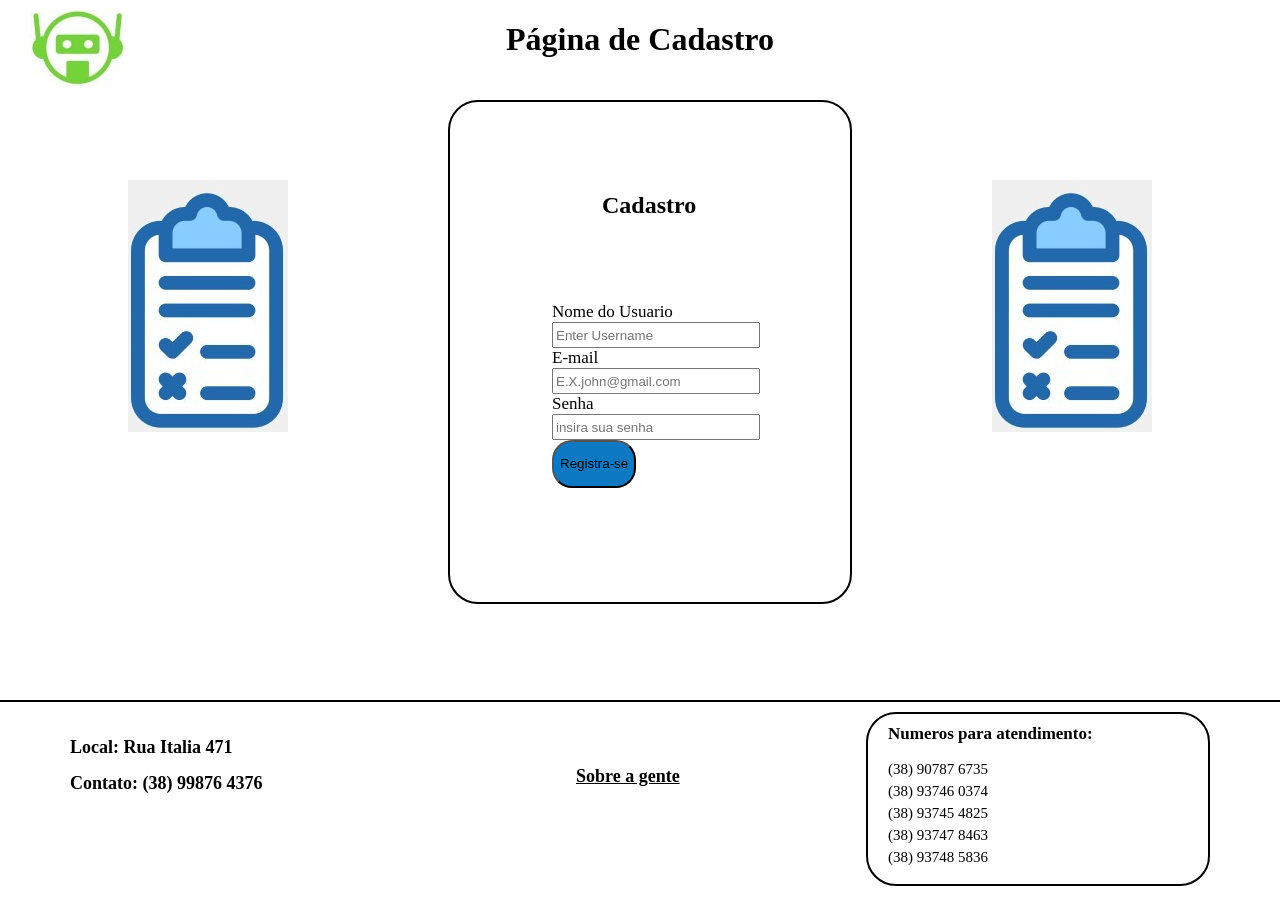
<file: index.html>
<!DOCTYPE html>
<html lang="en">

<head>
    <meta charset="UTF-8">
    <meta name="viewport" content="width=device-width, initial-scale=1.0">
    <title>Cadastro</title>
    <link rel="stylesheet" href="css.css">
    <link rel="stylesheet" href="style.css">
    <style>
    @import url('https://fonts.googleapis.com/css2?family=Oswald:wght@200..700&display=swap');
    </style>
    <link rel="stylesheet" href="responsivo.css">
</head>

<body>
    <div class="icone">
        <a href="pagina1.html"><img src="WhatsApp Image 2026-09-30 at 16.55.38 (1).jpeg" alt=""></a>
    </div>
    <div class="decor1">
        <img src="WhatsApp Image 2026-09-30 at 16.55.38.jpeg" alt="">
    </div>
    <div class="decor2">
        <img src="WhatsApp Image 2026-09-30 at 16.55.38.jpeg" alt="">
    </div>
    <h1 style="position: relative; display: flex; justify-content: center;">Página de Cadastro</h1>
    <div class="divcadrasto">
        <div class="divdentro">
            <H2 style="position: absolute; top: -130px;">Cadastro</H2>
            <form id="formula" action="pagina1.html" method="get">
                <label for="nome" style="font-size: 17px;">Nome do Usuario</label> <br>
                <input name="nome" id="nome" type="text" placeholder="Enter Username" style=" width: 200px; height: 20px;" required>
                <br>
                <label for="email" style="font-size: 17px;">E-mail</label>
                <br>
                <input name="email" id="email" type="email" placeholder="E.X.john@gmail.com" style=" width: 200px; height: 20px;" required>
                <br>
                <label for="senha" style="font-size: 17px;">Senha</label>
                <br>
                <input name="senha" id="senha" type="password" placeholder="insira sua senha" style=" width: 200px; height: 20px;" required>
                <br>
                <button type="submit" id="registrar" style="border-radius: 20px; background-color: rgb(13, 121, 194);"><p>Registra-se</p></button>
            </form>
        </div>
    </div>
    <footer class="rodape">

        <div class="informacoes">

            <h4>
                Local: Rua Italia 471
            </h4>

            <h4>
                Contato: (38) 99876 4376
            </h4>

        </div>


        <div class="sobre">

            <h4>
                Sobre a gente
            </h4>

        </div>
        <div class="atendimento">

            <h3>
            Numeros para atendimento:
            </h3>

            <p>(38) 90787 6735</p>
            <p>(38) 93746 0374</p>
            <p>(38) 93745 4825</p>
            <p>(38) 93747 8463</p>
            <p>(38) 93748 5836</p>

        </div>

    </footer>

    <script>
        const formulario = document.getElementById("formula")
        formulario.addEventListener('submit', function(event) {
            event.preventDefault();
            const nome = document.getElementById("nome").value;
            const email = document.getElementById("email").value;
            const senha = document.getElementById("senha").value;
            localStorage.setItem('nomepegado', nome);
            localStorage.setItem('emailpegado', email);
            localStorage.setItem('senhapegado', senha);

            window.location.href = "pagina1.html";
        })
    </script>
</body>
</file>
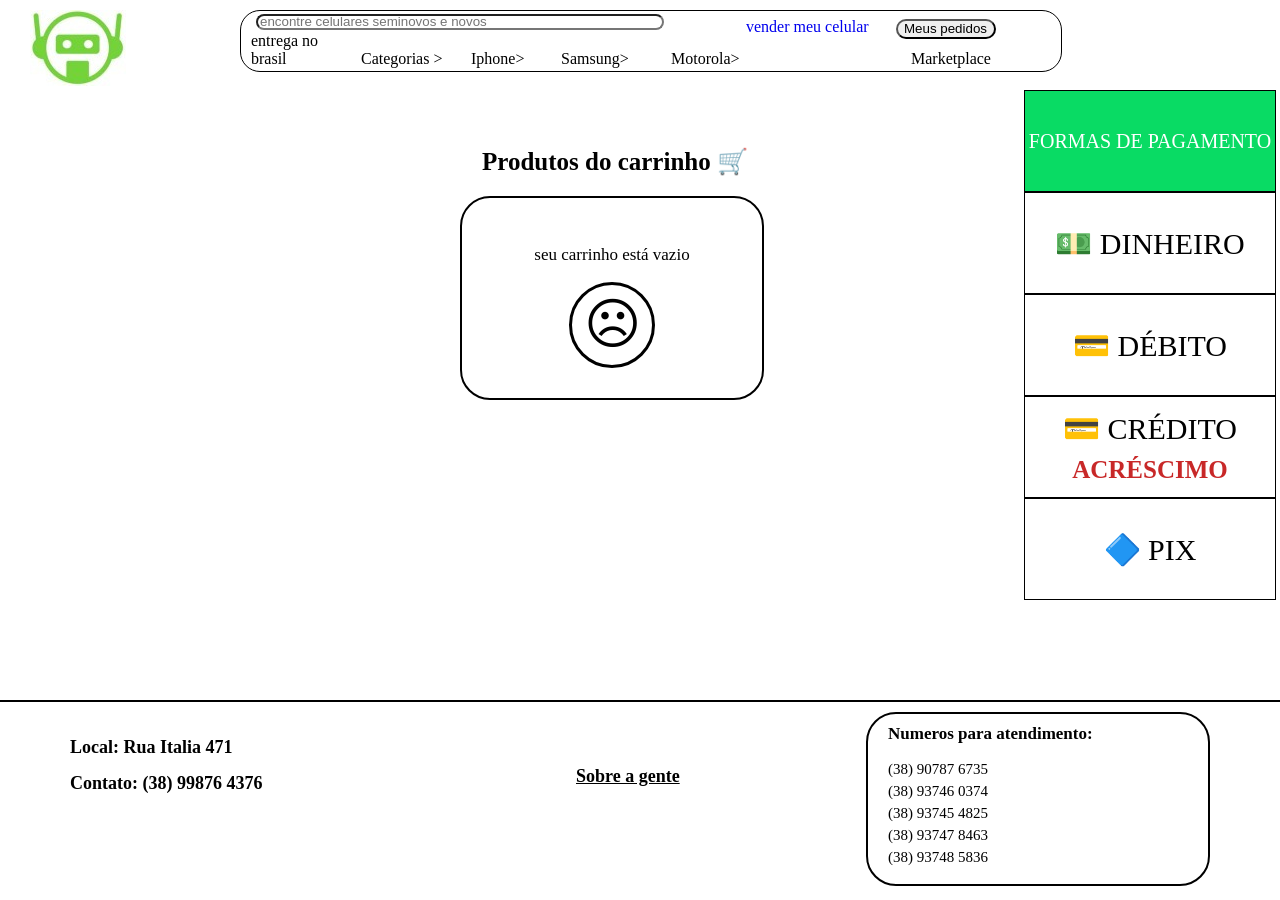
<file: pagina2.html>
<!DOCTYPE html>
<html lang="pt-BR">

<head>
    <meta charset="UTF-8">
    <meta name="viewport" content="width=device-width, initial-scale=1.0">

    <title>Cabeçalho de Celulares</title>
    <style>
    @import url('https://fonts.googleapis.com/css2?family=Oswald:wght@200..700&display=swap');
    </style>
    <link rel="stylesheet" href="css1.css">
    <link rel="stylesheet" href="style.css">
    <link rel="stylesheet" href="responsivo.css">
</head>

<body>
    <div class="icone">
        <a href="pagina1.html"><img src="WhatsApp Image 2026-09-30 at 16.55.38 (1).jpeg" alt=""></a>
    </div>
    <div class="principal2">

        <div class="barra">

            <input id="barrapesquisa" style="position: relative; left: 10px; width: 400px; height: 10px; border-radius: 20px;" type="text" placeholder="encontre celulares seminovos e novos">

            <a href="pagina2.html"><button id="pedido" style="position: absolute; left: 650px; bottom: -7px; width: 100px; height: 20px; align-items: center; border-radius: 20px;">
            <p style="position: absolute; top: -13px;">Meus pedidos</p></button></a>
            <a href="pagina3.html">
                <p style="position: absolute; left: 500px; bottom: -20px;"> vender meu celular</p>
            </a>

        </div>


        <div class="opçoes">

            <p style="position: absolute; bottom: -33px; left: 10px;">
                entrega no <br>brasil
            </p>

            <p style="position: absolute; bottom: -33px; left: 230px;">
                Iphone>
            </p>

            <p style="position: absolute; bottom: -33px; left: 320px;">
                Samsung>
            </p>

            <p style="position: absolute; bottom: -33px; left: 430px;">
                Motorola>
            </p>

            <p style="position: absolute; bottom: -33px; left: 670px;">
                Marketplace
            </p>

            <p style="position: absolute; bottom: -33px; left: 120px;" class="cater">
                Categorias >
            </p>

        </div>

    </div>



    <div class="area-carrinho">

        <h1>
            Produtos do carrinho 🛒
        </h1>

        <div class="rl">

            <div class="carrinho-vazio">

                <p>
                    seu carrinho está vazio
                </p>

                <div class="carinha">
                    ☹
                </div>

            </div>

        </div>

    </div>




    <div class="rlo">

        <div class="https">
            FORMAS DE PAGAMENTO
        </div>

        <!-- ADICIONADO: DINHEIRO -->

        <div class="htt">
            💵 DINHEIRO
        </div>

        <div class="htt">
            💳 DÉBITO
        </div>

        <div class="htt">
            💳 CRÉDITO
            <span class="acrescimo">
                ACRÉSCIMO
            </span>
        </div>

        <div class="htt">
            🔷 PIX
        </div>

    </div>



    <footer class="rodape">

        <div class="informacoes">

            <h4>
                Local: Rua Italia 471
            </h4>

            <h4>
                Contato: (38) 99876 4376
            </h4>

        </div>


        <div class="sobre">

            <h4>
                Sobre a gente
            </h4>

        </div>


        <div class="atendimento">

            <h3>
                Numeros para atendimento:
            </h3>

            <p>(38) 90787 6735</p>
            <p>(38) 93746 0374</p>
            <p>(38) 93745 4825</p>
            <p>(38) 93747 8463</p>
            <p>(38) 93748 5836</p>

        </div>

    </footer>

</body>

</html>
</file>
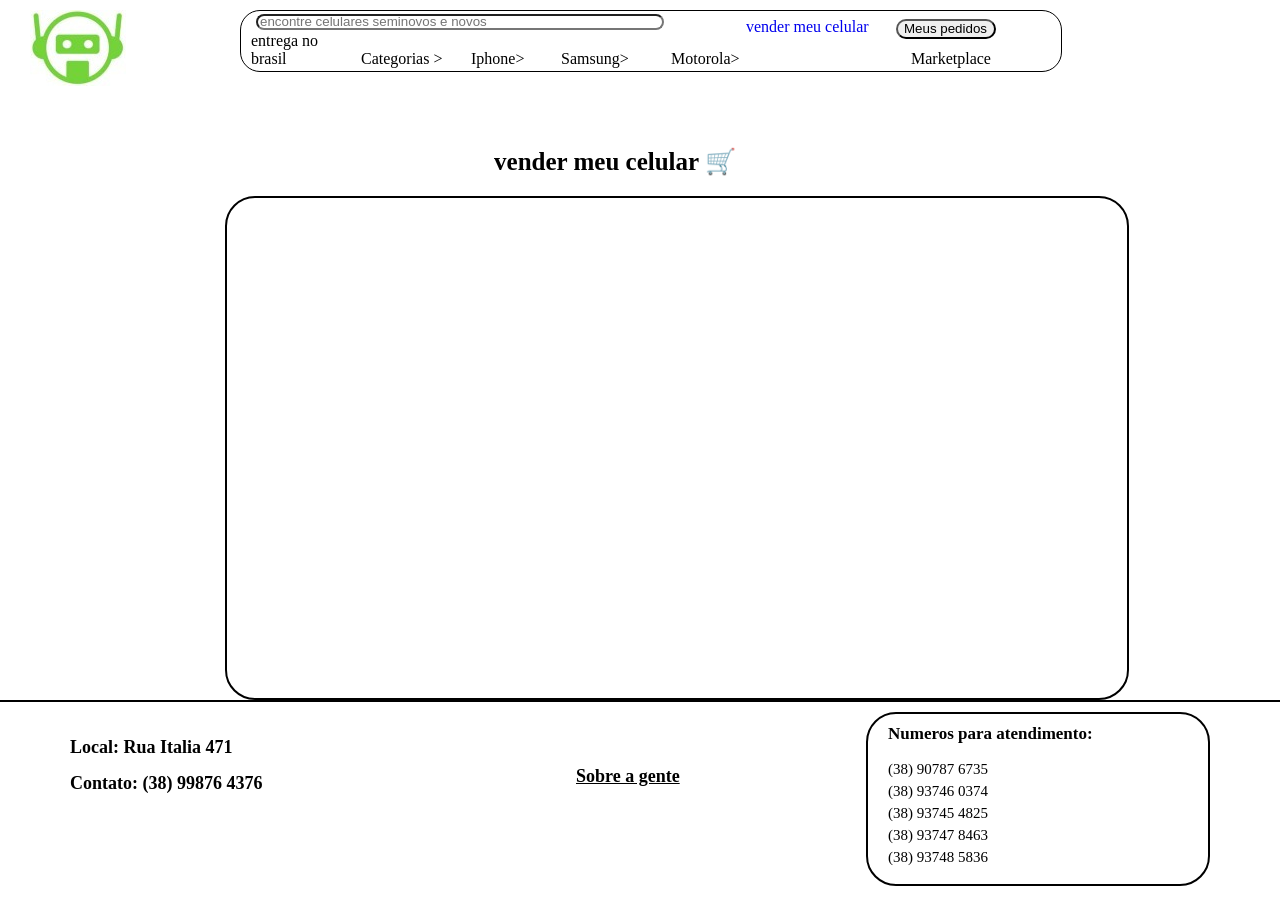
<file: pagina3.html>
<!DOCTYPE html>
<html lang="pt-BR">

<head>
    <meta charset="UTF-8">
    <meta name="viewport" content="width=device-width, initial-scale=1.0">

    <title>Cabeçalho de Celulares</title>
    <style>
    @import url('https://fonts.googleapis.com/css2?family=Oswald:wght@200..700&display=swap');
    </style>
    <link rel="stylesheet" href="css.css">
    <link rel="stylesheet" href="style.css">
    <link rel="stylesheet" href="responsivo.css">
</head>

<body>
    <div class="icone">
        <a href="pagina1.html"><img src="WhatsApp Image 2026-09-30 at 16.55.38 (1).jpeg" alt=""></a>
    </div>
    <div class="principal2">

        <div class="barra">

            <input id="barrapesquisa" style="position: relative; left: 10px; width: 400px; height: 10px; border-radius: 20px;" type="text" placeholder="encontre celulares seminovos e novos">

            <a href="pagina2.html"><button id="pedido" style="position: absolute; left: 650px; bottom: -7px; width: 100px; height: 20px; align-items: center; border-radius: 20px;">
            <p style="position: absolute; top: -13px;">Meus pedidos</p></button></a>

            <a href="pagina3.html">
                <p style="position: absolute; left: 500px; bottom: -20px;"> vender meu celular</p>
            </a>

        </div>


        <div class="opçoes">

            <p style="position: absolute; bottom: -33px; left: 10px;">
                entrega no <br>brasil
            </p>

            <p style="position: absolute; bottom: -33px; left: 230px;">
                Iphone>
            </p>

            <p style="position: absolute; bottom: -33px; left: 320px;">
                Samsung>
            </p>

            <p style="position: absolute; bottom: -33px; left: 430px;">
                Motorola>
            </p>

            <p style="position: absolute; bottom: -33px; left: 670px;">
                Marketplace
            </p>

            <p style="position: absolute; bottom: -33px; left: 120px;" class="cater">
                Categorias >
            </p>

        </div>

    </div>



    <div class="area-carrinho">

        <h1>
            vender meu celular 🛒
        </h1>

        <div class="rl">

            <div class="carrinho-vazio">

                <p class="cor2">
                    <b>  REQUISITOS </b>
                </p>

                <div>
                    <li class="cor2">mandar foto do cecular </li>
                    <li class="cor2">mandar uma descrição do aparelho </li>
                    <li class="cor2">comprovante de posse </li>
                </div>

            </div>

        </div>

    </div>


    <footer class="rodape">

        <div class="informacoes">

            <h4>
                Local: Rua Italia 471
            </h4>

            <h4>
                Contato: (38) 99876 4376
            </h4>

        </div>


        <div class="sobre">

            <h4>
                Sobre a gente
            </h4>

        </div>


        <div class="atendimento">

            <h3>
                Numeros para atendimento:
            </h3>

            <p>(38) 90787 6735</p>
            <p>(38) 93746 0374</p>
            <p>(38) 93745 4825</p>
            <p>(38) 93747 8463</p>
            <p>(38) 93748 5836</p>

        </div>

    </footer>

</body>

</html>
</file>
<file: css.css>
/* Caixa verde de título: "FORMAS DE PAGAMENTO" */
.https {
    background-color: rgb(9, 219, 100);  /* cor de fundo (vermelho, verde, azul) */
    width: 250px;                        /* largura da caixa */
    height: 100px;                       /* altura da caixa */
    color: white;                        /* cor do texto */
    position: relative;                  /* fica no fluxo normal da página (permite ajustar com top/left) */
    display: flex;                       /* liga o Flexbox: organiza o conteúdo dentro da caixa */
    gap: 10px;                           /* espaço entre os itens de dentro */
    justify-content: center;             /* centraliza o conteúdo na HORIZONTAL (direção padrão = linha) */
    align-items: center;                 /* centraliza o conteúdo na VERTICAL */
    border: 1px black solid;             /* borda: espessura, cor e estilo (linha sólida) */
    font-size: 20px;                     /* tamanho da letra */
}

/* Caixas brancas de cada forma de pagamento (dinheiro, débito, crédito, pix) */
.htt {
    background-color: white;
    width: 250px;
    height: 100px;
    color: black;
    position: relative;
    display: flex;
    flex-direction: column;              /* empilha os itens um embaixo do outro (em vez de lado a lado) */
    justify-content: center;             /* com "column", isto centraliza na VERTICAL */
    align-items: center;                 /* com "column", isto centraliza na HORIZONTAL */
    gap: 10px;
    border: 1px black solid;
    font-size: 30px;
}

/* Quadro cinza que guarda todas as formas de pagamento */
.rlo {
    position: absolute;                  /* tira do fluxo normal e posiciona por coordenadas */
    width: 200px;
    height: 200px;
    background-color: rgb(240, 238, 238);
    left: 80%;                           /* distância da borda esquerda: 80% da largura da página */
    top: 10%;                            /* distância do topo: 10% da altura da página */
}


/* ---------- CARRINHO / VENDER CELULAR (pagina2 e pagina3) ---------- */

/* Caixa grande com a foto de fundo (nesta versão tem imagem de fundo) */
.rl {
    background-image: url(https://brotandoconsciencia.com.br/wp-content/uploads/2023/07/Celulares-curiosidades.jpg); /* imagem de fundo */
    background-color: white;             /* cor que aparece se a imagem não carregar */
    border: 2px black solid;
    width: 900px;
    height: 500px;
    display: flex;
    flex-direction: column;              /* conteúdo empilhado */
    justify-content: center;             /* centraliza na vertical */
    align-items: center;                 /* centraliza na horizontal */
    border-radius: 30px;                 /* cantos arredondados */
    position: absolute;
    left: -140px;                        /* valor negativo: empurra para a ESQUERDA do ponto de referência */
}

/* Área que envolve o título e a caixa .rl */
.area-carrinho {
    position: absolute;
    left: 365px;                         /* 365px da borda esquerda da página */
    top: 130px;                          /* 130px do topo da página */
    width: 500px;
}

/* Título (h1) que está DENTRO de .area-carrinho (o espaço no seletor significa "dentro de") */
.area-carrinho h1 {
    text-align: center;                  /* centraliza o texto */
    font-size: 25px;
    margin-bottom: 20px;                 /* espaço livre embaixo do título */
}

/* Bloco com a mensagem "seu carrinho está vazio" */
.carrinho-vazio {
    width: 260px;
    height: 160px;
    display: flex;
    flex-direction: column;
    justify-content: center;
    align-items: center;
    text-align: center;
}

/* Parágrafos (p) que estão dentro de .carrinho-vazio */
.carrinho-vazio p {
    font-size: 17px;
}

/* Carinha triste: um quadrado 80x80 com borda vira CÍRCULO por causa do border-radius */
.carinha {
    width: 80px;
    height: 80px;
    border: 3px solid black;
    border-radius: 50%;                  /* 50% = círculo perfeito */
    display: flex;
    justify-content: center;
    align-items: center;
    font-size: 55px;
    line-height: 1;                      /* altura da linha = tamanho da letra (evita espaço extra) */
    transform: rotate(0deg);             /* rotação de 0 graus = não gira nada (pode ser removida) */
}

/* Palavra "ACRÉSCIMO" no crédito */
.acrescimo {
    color: rgb(200, 40, 40);             /* vermelho */
    font-size: 25px;
    font-weight: bold;                   /* negrito */
}


/* ---------- RODAPÉ (todas as páginas) ---------- */

/* Faixa do rodapé */
.rodape {
    position: absolute;
    top: 700px;                          /* começa a 700px do topo da página */
    left: 0;
    width: 100%;                         /* ocupa a largura toda */
    min-height: 180px;                   /* altura mínima (pode crescer se precisar) */
    border-top: 2px solid black;         /* linha só na parte de cima */
    background-color: white;
}

/* Endereço e contato (lado esquerdo do rodapé) */
.informacoes {
    position: absolute;                  /* posicionado em relação ao .rodape */
    left: 70px;
    top: 20px;
}

.informacoes h4 {
    font-size: 18px;
    margin: 15px 0;                      /* 15px em cima/embaixo e 0 nos lados */
}

/* "Sobre a gente" (meio do rodapé) */
.sobre {
    position: absolute;
    left: 45%;
    top: 40px;
}

.sobre h4 {
    font-size: 18px;
    text-decoration: underline;          /* sublinhado */
}

/* Caixa com os números de atendimento (lado direito do rodapé) */
.atendimento {
    position: absolute;
    right: 70px;                         /* 70px da borda DIREITA */
    top: 10px;
    width: 300px;
    height: 150px;
    border: 2px solid black;
    border-radius: 30px;
    padding: 10px 20px;                  /* espaço INTERNO: 10px em cima/embaixo, 20px nos lados */
    background-color: white;
}

.atendimento h3 {
    margin-top: 0;                       /* tira o espaço de cima do título */
    font-size: 17px;
}

.atendimento p {
    margin: 5px 0;
    font-size: 15px;
}


/* ---------- UTILITÁRIO ---------- */

/* Deixa o texto branco (usado nos requisitos da pagina3, que ficam sobre a imagem) */
.cor2 {
    color: white
}
</file>
<file: style.css>
body {
    background-color: white;
    margin: 0;                           /* tira a margem padrão do navegador */
    font-size: 16px;                     /* tamanho padrão da letra */
    padding: 0px;
}

/* Caixa principal da loja (pagina1): guarda tudo dentro dela */
.principal {
    width: 100%;                         /* ocupa a largura toda */
    height: 850px;
    border-radius: 20px;
    background-color: white;
    position: relative; /* Adicionado para conter os absolutos internos */
                        /* ^ faz os filhos "absolute" se posicionarem em relação a esta caixa */
}


/* ---------- BARRA DE PESQUISA E MENU ---------- */

/* Caixa arredondada do topo que guarda a pesquisa e o menu */
.principal2 {
    width: 820px;
    height: 60px;
    border: 1px solid black;
    border-radius: 20px;
    position: relative;
    top: 10px;                           /* desce 10px a partir da posição normal */
    left: 240px;                         /* empurra 240px para a direita a partir da posição normal */
}

/* Linha com a pesquisa, "Meus pedidos" e "vender meu celular" */
.barra {
    width: 820px;
    height: 20px;
    position: relative;
    left: 5px;
    top: 1px;
}

/* Linha de baixo do menu: Iphone, Samsung, Motorola... (o nome tem "ç", e funciona normalmente) */
.opçoes {
    width: 450px;
    height: 20px;
    border-radius: 20px;
    position: relative;
}

/* ATENÇÃO: isto vale para TODOS os h2 do site */
h2 {
    position: relative;
    top: 70px;                           /* desce 70px */
    left: 50px;                          /* vai 50px para a direita */
}


/* ---------- LISTA DE CELULARES (pagina1) ---------- */

/* Área que guarda os cards de celular */
.divdecelular {
    width: 850px;
    height: 400px;
    position: relative;

    top: 15%;                            /* desce 15% (a base da conta é a altura do pai) */
}

/* Card "Troca Smart" */
.troca {
    border: 2px solid black;
    border-radius: 20px;
    width: 500px;
    height: 300px;
    position: absolute;
    left: 30px;                          /* 30px da esquerda da .divdecelular */
    bottom: 130px;                       /* 130px da BASE da .divdecelular */
    background-color: white;
}

/* Card do primeiro celular (Galaxy) */
.celular {
    width: 250px;
    height: 300px;
    border: 2px solid black;
    position: absolute;
    left: 650px;
    bottom: 130px;
    background-color: white;
    border-radius: 30px;
}

/* Card do segundo celular (Motorola) */
.celular2 {
    width: 250px;
    height: 300px;
    border: 2px solid black;
    position: absolute;
    left: 980px;
    bottom: 130px;
    background-color: white;
    border-radius: 30px;
    z-index: 1;                          /* "camada": número maior fica POR CIMA dos outros */
}


/* ---------- CADASTRO (index.html) ---------- */

/* Caixa grande do formulário de cadastro */
.divcadrasto {
    width: 400px;
    height: 500px;
    border: 2px solid black;
    border-radius: 30px;
    position: absolute;
    left: 39%;                           /* 39% da largura da tela, a partir da esquerda */
    top: 100px;
}

/* Conteúdo (título + campos) dentro da caixa de cadastro */
.divdentro {
    position: absolute;
    left: 102px;
    top: 200px;
}


/* ---------- LOGO E DECORAÇÃO ---------- */

/* Logo no canto superior esquerdo */
.icone {
    position: absolute;
    left: 30px;
    top: 10px;
}

/* Imagem decorativa do lado esquerdo do cadastro */
.decor1 {
    position: absolute;
    left: 10%;                           /* 10% da largura da tela, a partir da esquerda */
    top: 180px;
}

/* Imagem decorativa do lado direito do cadastro */
.decor2 {
    position: absolute;
    right: 10%;                          /* 10% da largura da tela, a partir da DIREITA */
    top: 180px;
}


/* ---------- CAIXINHA DA CONTA (pagina1) ---------- */

/* Caixa que aparece ao clicar em "conta" */
.conta {
    width: 180px;
    height: 190px;
    position: absolute;
    right: 3%;
    top: 5px;
    border-radius: 20px;
    border: 2px solid black;
    z-index: 2;                          /* fica por cima dos outros elementos */
    display: none;                       /* começa ESCONDIDA; o JavaScript mostra ao clicar */
}


/* ---------- AJUSTE PARA TELAS ATÉ 1366px ---------- */

/* @media = "só use as regras abaixo SE a tela tiver no máximo 1366px de largura"
   (notebooks menores). Aqui só o cadastro muda de lugar. */
@media (max-width: 1366px) {
    .divcadrasto {
        width: 400px;
        height: 500px;
        border: 2px solid black;
        border-radius: 30px;
        position: absolute;
        left: 35%;                       /* um pouco mais à esquerda que os 39% de cima */
        top: 100px;
    }
}
</file>
<file: responsivo.css>
/* responsivo.css
   Linke este arquivo POR ÚLTIMO em todas as páginas (depois de style.css, css.css e css1.css).
   No PC (telas grandes) nada muda. Em tablet e celular, o layout vira uma coluna.
   Os !important estão aqui porque seu HTML tem muito style="" inline e position:absolute. */

/* ------------------------------------------------------------
   Como funciona:
   - @media (max-width: 1100px) = "só aplique as regras de dentro quando a tela
     tiver NO MÁXIMO 1100px de largura" (tablet e celular).
   - !important = "esta regra vence todas as outras", inclusive o style="..."
     escrito direto no HTML. Sem ele, as posições inline do HTML ganhariam.
   - position: static = o elemento volta ao fluxo normal (para de usar left/top).
   ------------------------------------------------------------ */

/* ===== TABLET E CELULAR (até 1100px) ===== */
@media (max-width: 1100px) {

  /* Pequena folga nas bordas; box-sizing faz o padding NÃO aumentar a largura total */
  body { padding: 8px; box-sizing: border-box; }

  /* Nenhuma imagem pode ficar maior que o espaço onde está */
  img { max-width: 100%; }

  /* Caixa principal da loja: deixa de ter tamanho fixo e se adapta ao conteúdo */
  .principal {
    width: 100% !important;
    height: auto !important;             /* altura automática: cresce conforme o conteúdo */
    border-radius: 0;
    border: none;
    overflow-x: hidden;                  /* esconde o que passar para os lados (sem rolagem horizontal) */
  }

  /* logo menor */
  .icone img { width: 60px; height: auto; }

  /* barra de pesquisa: ocupa a largura toda e fica abaixo do logo */
  .principal2 {
    width: 100% !important;
    height: auto !important;
    left: 0 !important;
    top: 0 !important;
    margin: 70px 0 10px;                 /* 70px em cima (espaço do logo), 0 nos lados, 10px embaixo */
    padding: 8px;
    box-sizing: border-box;
  }

  /* Pesquisa e menu viram linhas flexíveis que "quebram" para a linha de baixo se faltar espaço */
  .barra, .opçoes {
    width: 100% !important;
    height: auto !important;
    display: flex;
    flex-wrap: wrap;                     /* se não couber, o item desce para a próxima linha */
    align-items: center;
    gap: 10px;                           /* espaço entre os itens */
    border-radius: 0;
  }

  /* O "*" significa "TUDO que está dentro".
     Aqui tira o position:absolute de todos os itens do menu, para eles se organizarem sozinhos. */
  .barra *, .opçoes * {
    position: static !important;
    margin: 0;
  }

  /* Campo de pesquisa ocupa a largura toda */
  #barrapesquisa {
    width: 100% !important;
    height: 30px !important;
    box-sizing: border-box;
  }

  /* Botão "Meus pedidos": tamanho automático, com espaço interno */
  #pedido {
    width: auto !important;
    height: auto !important;
    padding: 6px 12px;
  }

  /* botão "conta" e caixinha da conta: vão para o canto direito */
  #abrirconta {
    left: auto !important;               /* cancela o "left" antigo */
    right: 10px;                         /* cola a 10px da direita */
    top: 10px !important;
  }

  /* Texto "conta" dentro do botão: menor e no fluxo normal */
  #abrirconta h1 {
    position: static !important;
    font-size: 14px;
    margin: 0;
  }

  /* Caixinha que abre ao clicar em "conta" */
  .conta {
    left: auto !important;
    right: 10px;
    top: 50px !important;                /* logo abaixo do botão */
  }

  /* Todos os h2: centralizados e sem posição absoluta/relativa */
  h2 {
    position: static !important;
    text-align: center;
    margin: 10px 0;
  }

  /* lista de celulares (pagina1) */
  /* Vira uma COLUNA: os cards ficam um embaixo do outro, centralizados */
  .divdecelular {
    width: 100% !important;
    height: auto !important;
    display: flex;
    flex-direction: column;              /* empilha na vertical */
    align-items: center;                 /* centraliza na horizontal */
    gap: 20px;                           /* espaço entre os cards */
    padding: 10px 0;    
  }

  /* Cards: deixam de ser "absolute" e passam a ocupar 90% da largura (até 340px) */
  .troca, .celular, .celular2 {
    position: relative !important;
    left: auto !important;
    top: auto !important;
    bottom: auto !important;
    width: 90% !important;
    max-width: 340px;                    /* nunca passa de 340px */
    height: auto !important;
    padding: 12px;
    box-sizing: border-box;
    
  }

  /* Tudo que está dentro dos cards volta ao fluxo normal (cancela posições do HTML) */
  .troca *, .celular *, .celular2 * {
    position: static !important;
  }

  /* Imagens dos cards: centralizadas e proporcionais */
  .troca img, .celular img, .celular2 img {
    display: block;                      /* permite centralizar com margin auto */
    margin: 0 auto;                      /* 0 em cima/embaixo, "auto" nos lados = centraliza */
    width: 70% !important;
    height: auto !important;             /* mantém a proporção da imagem */
  }

  /* Textos dos cards centralizados */
  .celular p, .celular2 p, .troca p {
    text-align: center;
    margin: 6px 0;
  }

  /* Botão "Conheça o programa" centralizado */
  .troca button { display: block; margin: 10px auto; }

  /* carrinho / vender celular (pagina2 e pagina3) */
  /* Área do carrinho entra no fluxo normal e ocupa a largura toda */
  .area-carrinho {
    position: static !important;
    width: 100% !important;
    margin: 10px 0 20px;
  }

  /* Caixa do carrinho: centralizada, com largura máxima de 500px */
  .area-carrinho .rl {
    position: static !important;
    width: 100% !important;
    max-width: 500px;
    height: auto !important;
    min-height: 200px;                   /* altura mínima para não ficar achatada */
    margin: 0 auto;                      /* centraliza */
    padding: 15px;
    box-sizing: border-box;
  }

  /* Bloco "carrinho vazio" se adapta */
  .carrinho-vazio { width: 100% !important; height: auto !important; }

  /* formas de pagamento */
  /* Quadro cinza entra no fluxo normal, centralizado e abaixo do carrinho */
  .rlo {
    position: static !important;
    width: 100% !important;
    max-width: 300px;
    height: auto !important;
    margin: 0 auto 20px;
  }

  /* Caixas de pagamento ocupam a largura do quadro */
  .https, .htt { width: 100% !important; box-sizing: border-box; }

  /* cadastro (index.html) */
  /* Título "Página de Cadastro": "body > h1" = só o h1 que é filho direto do body */
  body > h1 {
    position: static !important;
    text-align: center;
    font-size: 22px;
    margin: 70px 10px 10px;              /* 70px em cima para não bater no logo */
  }

  /* Caixa do formulário: centralizada e flexível (até 400px) */
  .divcadrasto {
    position: relative !important;
    left: auto !important;
    top: auto !important;
    width: 90% !important;
    max-width: 400px;
    height: auto !important;
    margin: 20px auto;
    padding: 20px;
    box-sizing: border-box;
  }

  /* Conteúdo do formulário volta ao fluxo normal */
  .divdentro { position: static !important; }

  /* imagens decorativas: uma de cada lado do título, sempre visíveis */
  .decor1, .decor2 {
    position: static !important;
    left: auto !important;
    top: auto !important;
    width: 12vw;                         /* vw = 12% da largura da TELA (cresce e diminui com ela) */
    min-width: 60px;                     /* nunca menor que 60px */
    max-width: 120px;                    /* nunca maior que 120px */
    margin-top: 70px;
  }

  /* float = "flutua" para a esquerda/direita e o título se encaixa no meio */
  .decor1 { float: left; margin-left: 8px; }
  .decor2 { float: right; margin-right: 8px; }

  /* A imagem preenche a caixa e mantém a proporção */
  .decor1 img, .decor2 img {
    display: block;
    width: 100% !important;
    height: auto !important;
  }

  /* o formulário começa só depois das imagens */
  /* clear: both = "não fique ao lado das imagens flutuantes, comece abaixo delas" */
  .divcadrasto { clear: both; }

  /* rodapé */
  /* O rodapé deixa de ficar preso a 700px do topo e entra no fim do conteúdo */
  .rodape {
    position: static !important;
    width: 100% !important;
    padding: 15px;
    margin-top: 20px;
    box-sizing: border-box;
  }

  /* Endereço, "Sobre" e atendimento ficam um embaixo do outro */
  .informacoes, .sobre, .atendimento {
    position: static !important;
    width: auto !important;
    height: auto !important;
    margin: 10px 0;
  }

  /* Caixa de atendimento com largura máxima */
  .atendimento { max-width: 340px; box-sizing: border-box; }
}

/* ===== CELULAR PEQUENO (até 600px) ===== */
/* Regras extras só para telas de até 600px de largura */
@media (max-width: 600px) {
  body { font-size: 14px; }                          /* letra um pouco menor */
  .troca, .celular, .celular2 { max-width: 100%; }   /* cards podem ocupar toda a largura */
  .https, .htt { font-size: 18px; }                  /* textos de pagamento menores */
}
</file>
<file: css1.css>
/* Caixa verde de título "FORMAS DE PAGAMENTO" */
.https {
    background-color: rgb(9, 219, 100);  /* fundo verde */
    width: 250px;
    height: 100px;
    color: white;
    position: relative;
    display: flex;                       /* Flexbox: organiza o conteúdo de dentro */
    gap: 10px;                           /* espaço entre os itens de dentro */
    justify-content: center;             /* centraliza na horizontal */
    align-items: center;                 /* centraliza na vertical */
    border: 1px black solid;
    font-size: 20px;
}

/* Caixas brancas: dinheiro, débito, crédito e pix */
.htt {

    background-color: white;
    width: 250px;
    height: 100px;
    color: black;
    position: relative;
    display: flex;
    flex-direction: column;              /* itens empilhados na vertical */
    justify-content: center;             /* centraliza na vertical (por causa do column) */
    align-items: center;                 /* centraliza na horizontal */
    gap: 10px;
    border: 1px black solid;
    font-size: 30px;
}

/* Quadro cinza que guarda as formas de pagamento */
.rlo {
    position: absolute;                  /* posicionado por coordenadas, fora do fluxo normal */
    width: 200px;
    height: 200px;
    background-color: rgb(240, 238, 238);
    left: 80%;                           /* 80% da largura da página, a partir da esquerda */
    top: 10%;                            /* 10% da altura da página, a partir do topo */
}



/* ---------- CARRINHO ---------- */

/* Caixa branca do carrinho (DIFERENTE do css.css: menor e sem imagem) */
.rl {
    background-color: white;
    border: 2px black solid;
    width: 300px;
    height: 200px;
    display: flex;
    flex-direction: column;
    justify-content: center;
    align-items: center;

    border-radius: 30px;                 /* cantos arredondados */
    position: absolute;
    left: 95px;                          /* 95px da borda esquerda da .area-carrinho */
}

/* Área que envolve o título e a caixa do carrinho */
.area-carrinho {
    position: absolute;
    left: 365px;
    top: 130px;
    width: 500px;
}

/* Título dentro da .area-carrinho */
.area-carrinho h1 {
    text-align: center;
    font-size: 25px;
    margin-bottom: 20px;
}



/* Mensagem "seu carrinho está vazio" */
.carrinho-vazio {
    width: 260px;
    height: 160px;

    display: flex;
    flex-direction: column;
    justify-content: center;
    align-items: center;

    text-align: center;

}

.carrinho-vazio p {
    font-size: 17px;
}



/* Carinha triste redonda (border-radius 50% = círculo) */
.carinha {
    width: 80px;
    height: 80px;

    border: 3px solid black;
    border-radius: 50%;

    display: flex;
    justify-content: center;
    align-items: center;

    font-size: 55px;
    line-height: 1;                      /* sem espaço extra em volta da letra */

    transform: rotate(0deg);             /* 0 graus = não gira (pode ser removida) */
}



/* Palavra "ACRÉSCIMO" em vermelho e negrito */
.acrescimo {
    color: rgb(200, 40, 40);
    font-size: 25px;
    font-weight: bold;
}


/* ---------- RODAPÉ ---------- */

/* Faixa do rodapé, colada a 700px do topo e com a largura toda */
.rodape {

    position: absolute;

    top: 700px;
    left: 0;

    width: 100%;
    min-height: 180px;                   /* altura mínima */

    border-top: 2px solid black;         /* linha só em cima */

    background-color: white;
}




/* Endereço e contato (esquerda) */
.informacoes {

    position: absolute;

    left: 70px;
    top: 20px;

}

.informacoes h4 {

    font-size: 18px;
    margin: 15px 0;                      /* 15px em cima/embaixo, 0 nos lados */

}



/* "Sobre a gente" (meio) */
.sobre {

    position: absolute;

    left: 45%;
    top: 40px;

}

.sobre h4 {

    font-size: 18px;
    text-decoration: underline;          /* sublinhado */

}



/* Caixa de números de atendimento (direita) */
.atendimento {

    position: absolute;

    right: 70px;                         /* distância da borda DIREITA */
    top: 10px;

    width: 300px;
    height: 150px;

    border: 2px solid black;

    border-radius: 30px;

    padding: 10px 20px;                  /* espaço interno: 10px cima/baixo, 20px lados */

    background-color: white;

}


.atendimento h3 {

    margin-top: 0;

    font-size: 17px;

}


.atendimento p {

    margin: 5px 0;

    font-size: 15px;

}
</file>
